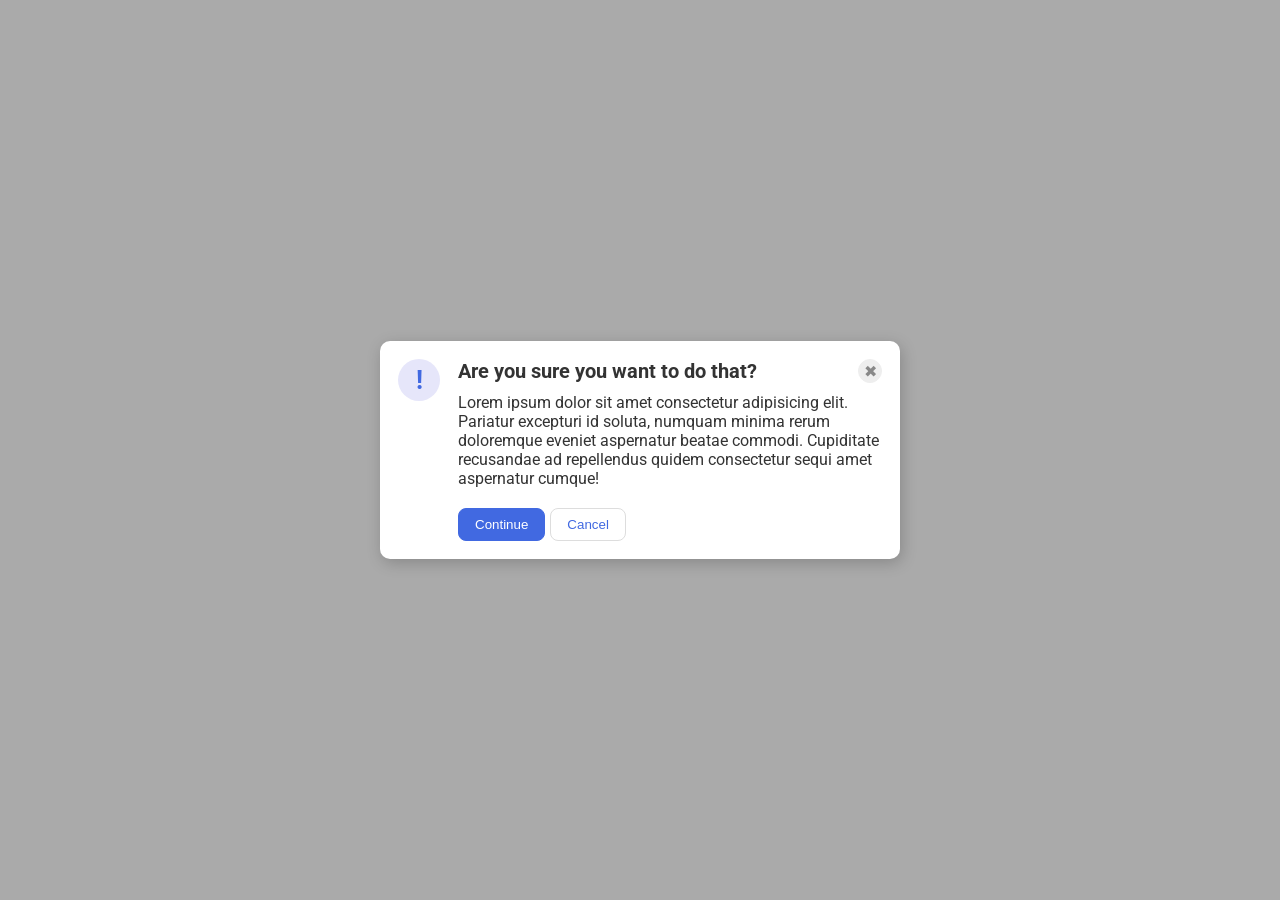
<file: foundations/flex/05-flex-modal/index.html>
<!DOCTYPE html>
<html lang="en">
  <head>
    <meta charset="UTF-8">
    <meta http-equiv="X-UA-Compatible" content="IE=edge">
    <meta name="viewport" content="width=device-width, initial-scale=1.0">
    <link rel="stylesheet" href="style.css">
    <title>Modal</title>
  </head>
  <body>
    <div class="modal">
      <div class="container">
        <div class="icon">!</div>
        <div class="content">
          <div class="top">
            <div class="header">Are you sure you want to do that?</div>
            <button class="close-button">✖</button>
          </div>
          <div class="text">Lorem ipsum dolor sit amet consectetur adipisicing elit. Pariatur excepturi id soluta, numquam minima rerum doloremque eveniet aspernatur beatae commodi. Cupiditate recusandae ad repellendus quidem consectetur sequi amet aspernatur cumque!</div>
          <div class="btns">
            <button class="continue">Continue</button>
            <button class="cancel">Cancel</button>
          </div>
        </div>
      </div>
    </div>
  </body>
</html>
</file>
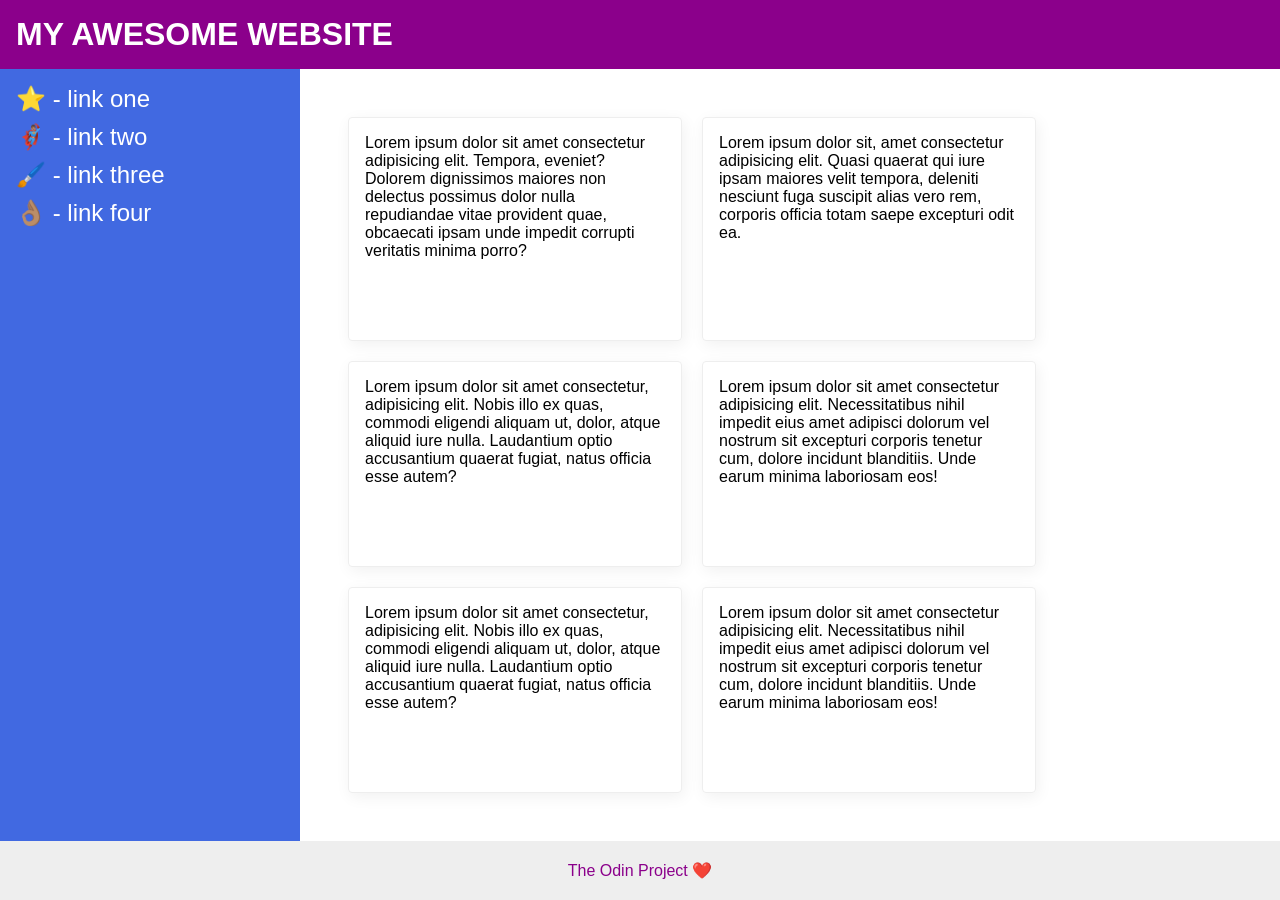
<file: foundations/flex/07-flex-layout-2/index.html>
<!DOCTYPE html>
<html lang="en">
  <head>
    <meta charset="UTF-8">
    <meta http-equiv="X-UA-Compatible" content="IE=edge">
    <meta name="viewport" content="width=device-width, initial-scale=1.0">
    <title>The Holy Grail</title>
    <link rel="stylesheet" href="style.css">
  </head>
  <body>
    <div class="header">
      MY AWESOME WEBSITE
    </div>
    <div class="wrapper">
      <div class="sidebar">
        <ul>
          <li><a href="#">⭐ - link one</a></li>
          <li><a href="#">🦸🏽‍♂️ - link two</a></li>
          <li><a href="#">🖌️ - link three</a></li>
          <li><a href="#">👌🏽 - link four</a></li>
        </ul>
      </div>
      <div class="main">
        <div class="card">Lorem ipsum dolor sit amet consectetur adipisicing elit. Tempora, eveniet? Dolorem dignissimos maiores non delectus possimus dolor nulla repudiandae vitae provident quae, obcaecati ipsam unde impedit corrupti veritatis minima porro?</div>
        <div class="card">Lorem ipsum dolor sit, amet consectetur adipisicing elit. Quasi quaerat qui iure ipsam maiores velit tempora, deleniti nesciunt fuga suscipit alias vero rem, corporis officia totam saepe excepturi odit ea.</div>
        <div class="card">Lorem ipsum dolor sit amet consectetur, adipisicing elit. Nobis illo ex quas, commodi eligendi aliquam ut, dolor, atque aliquid iure nulla. Laudantium optio accusantium quaerat fugiat, natus officia esse autem?</div>
        <div class="card">Lorem ipsum dolor sit amet consectetur adipisicing elit. Necessitatibus nihil impedit eius amet adipisci dolorum vel nostrum sit excepturi corporis tenetur cum, dolore incidunt blanditiis. Unde earum minima laboriosam eos!</div>
        <div class="card">Lorem ipsum dolor sit amet consectetur, adipisicing elit. Nobis illo ex quas, commodi eligendi aliquam ut, dolor, atque aliquid iure nulla. Laudantium optio accusantium quaerat fugiat, natus officia esse autem?</div>
        <div class="card">Lorem ipsum dolor sit amet consectetur adipisicing elit. Necessitatibus nihil impedit eius amet adipisci dolorum vel nostrum sit excepturi corporis tenetur cum, dolore incidunt blanditiis. Unde earum minima laboriosam eos!</div>
      </div>
    </div>
    <div class="footer">
      The Odin Project ❤️
    </div>
  </body>
</html>
</file>
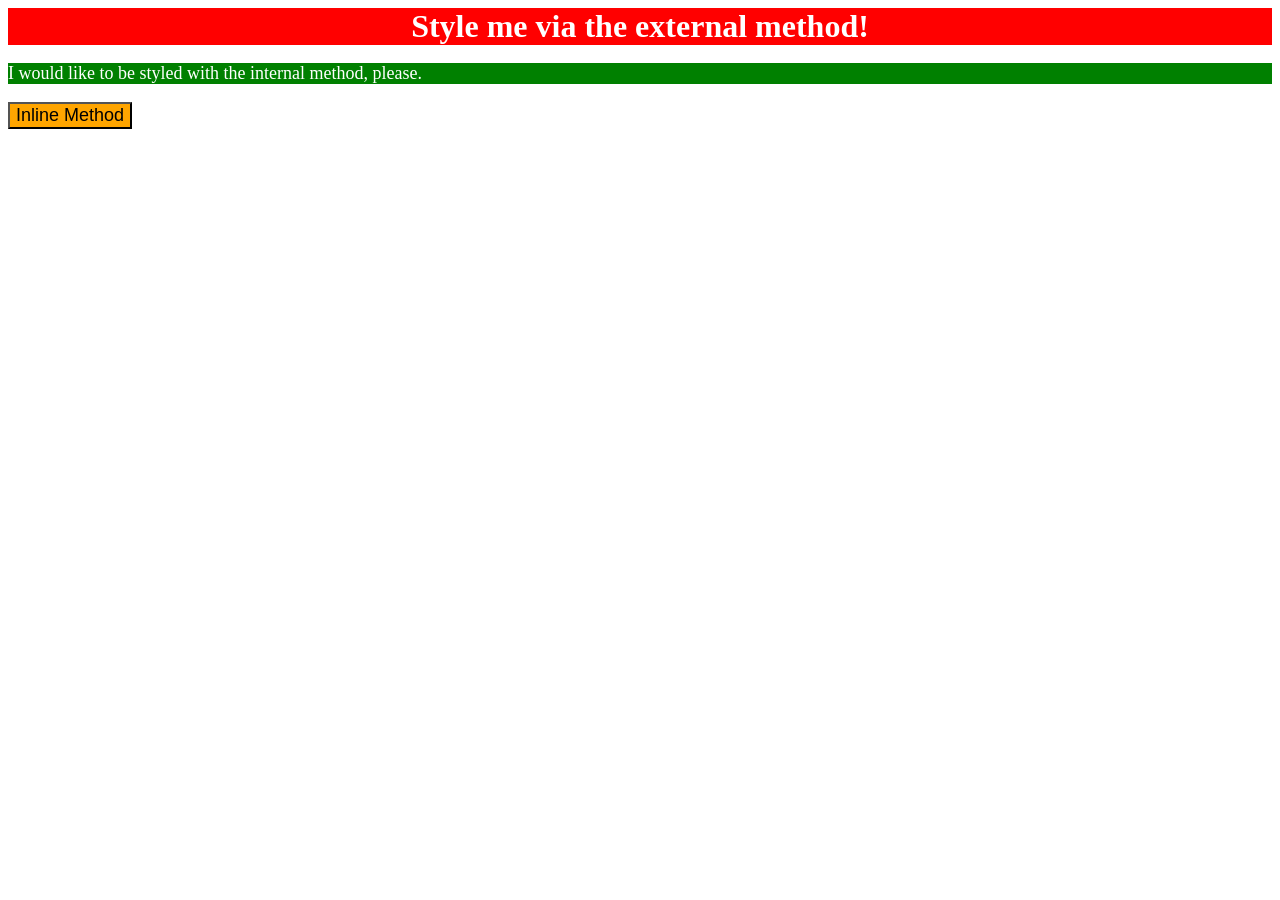
<file: foundations/intro-to-css/01-css-methods/index.html>
<!DOCTYPE html>
<html lang="en">
  <head>
    <meta charset="UTF-8">
    <meta http-equiv="X-UA-Compatible" content="IE=edge">
    <meta name="viewport" content="width=device-width, initial-scale=1.0">
    <title>Methods for Adding CSS</title>
    <link href="style.css" rel="stylesheet">
    <style>
      p {
        background-color: green;
        color: white;
        font-size: 18px;
      }
    </style>
  </head>
  <body>
    <div>Style me via the external method!</div>
    <p>I would like to be styled with the internal method, please.</p>
    <button style="background-color: orange; font-size: 18px;">Inline Method</button>
  </body>
</html>
</file>
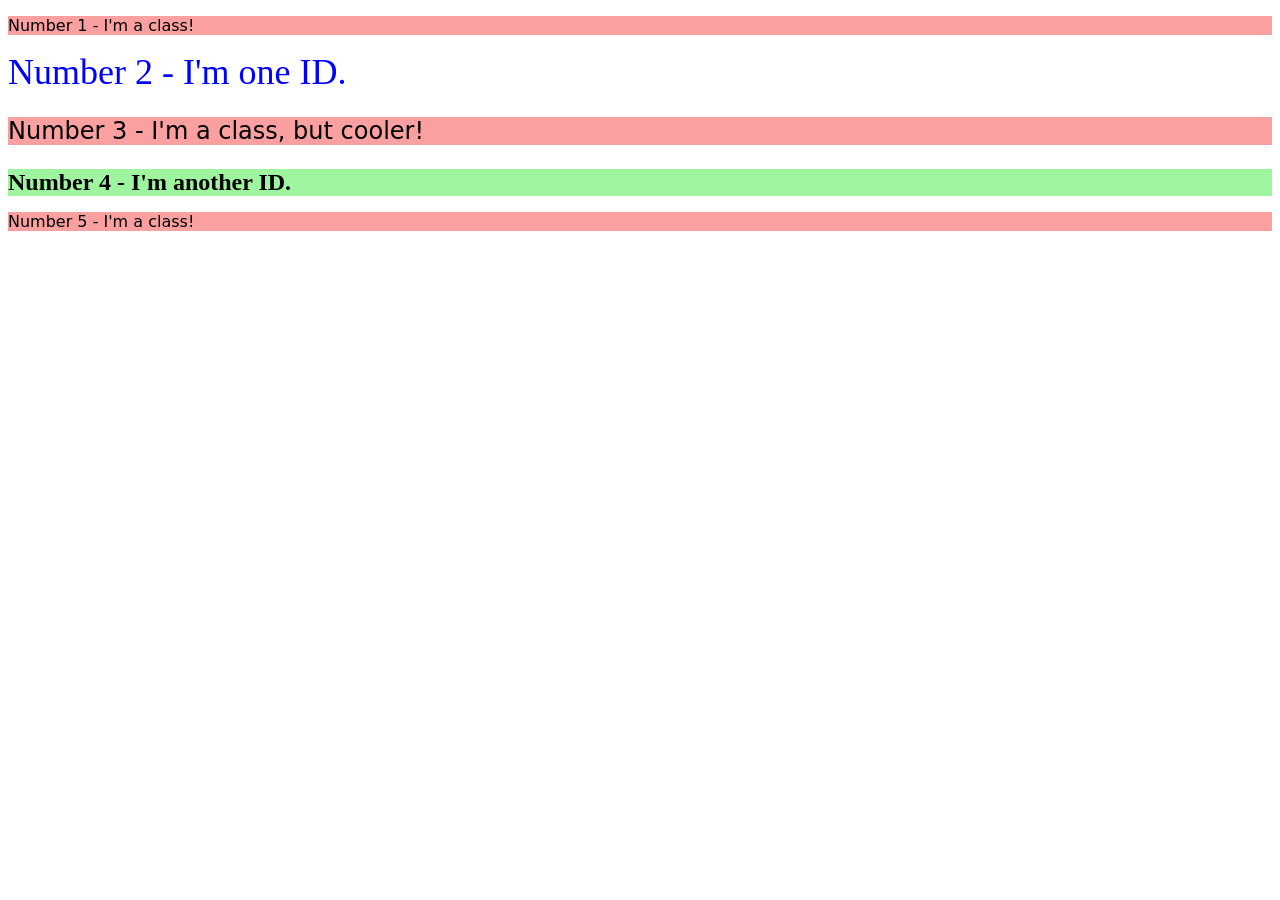
<file: foundations/intro-to-css/02-class-id-selectors/index.html>
<!DOCTYPE html>
<html lang="en">
  <head>
    <meta charset="UTF-8">
    <meta http-equiv="X-UA-Compatible" content="IE=edge">
    <meta name="viewport" content="width=device-width, initial-scale=1.0">
    <title>Class and ID Selectors</title>
    <link rel="stylesheet" href="style.css">
  </head>
  <body>
    <p class="odd">Number 1 - I'm a class!</p>
    <div id="second-element">Number 2 - I'm one ID.</div>
    <p class="odd third-element">Number 3 - I'm a class, but cooler!</p>
    <div id="fourth-element">Number 4 - I'm another ID.</div>
    <p class="odd">Number 5 - I'm a class!</p>
  </body>
</html>
</file>
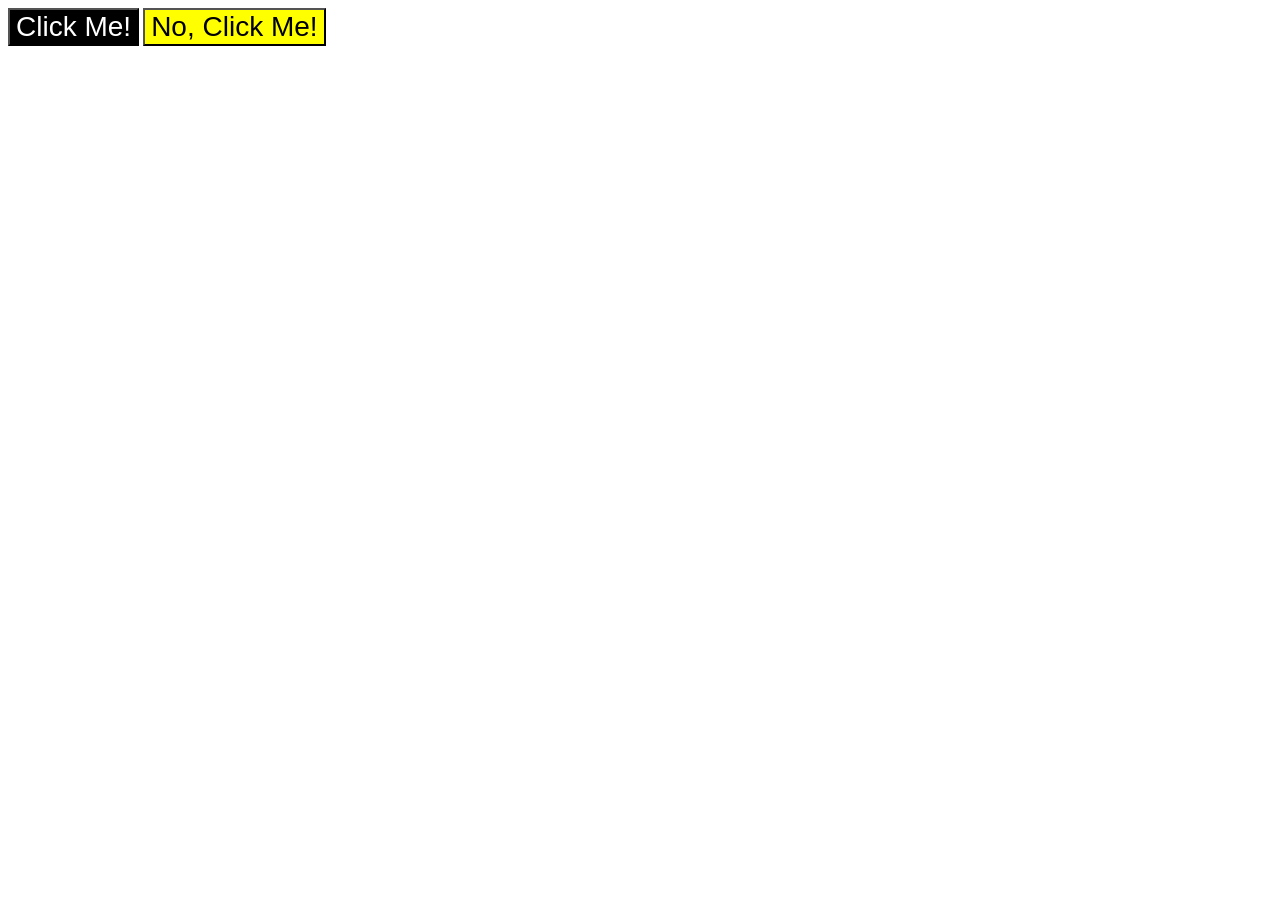
<file: foundations/intro-to-css/03-grouping-selectors/index.html>
<!DOCTYPE html>
<html lang="en">
  <head>
    <meta charset="UTF-8">
    <meta http-equiv="X-UA-Compatible" content="IE=edge">
    <meta name="viewport" content="width=device-width, initial-scale=1.0">
    <title>Grouping Selectors</title>
    <link rel="stylesheet" href="style.css">
  </head>
  <body>
    <button class="btn btn1">Click Me!</button>
    <button class="btn btn2">No, Click Me!</button>
  </body>
</html>
</file>
<file: foundations/flex/05-flex-modal/style.css>
@import url('https://fonts.googleapis.com/css2?family=Roboto:wght@400;700&display=swap');

html, body {
  height: 100%;
}

body {
  font-family: Roboto, sans-serif;
  margin: 0;
  background: #aaa;
  color: #333;
  /* I'll give you this one for free lol */
  display: flex;
  align-items: center;
  justify-content: center;
}

.modal {
  background: white;
  width: 520px;
  border-radius: 10px;
  box-shadow: 2px 4px 16px rgba(0,0,0,.2);
}

.icon {
  color: royalblue;
  font-size: 26px;
  font-weight: 700;
  background: lavender;
  width: 42px;
  height: 42px;
  border-radius: 50%;
  display: flex;
  align-items: center;
  justify-content: center;
  flex-shrink: 0;
}

.close-button {
  background: #eee;
  border-radius: 50%;
  color: #888;
  font-weight: 400;
  font-size: 16px;
  height: 24px;
  width: 24px;
  display: flex;
  align-items: center;
  justify-content: center;
  border: 1px solid #eee;
  padding: 0;
  flex-shrink: 0;
}

button {
  cursor: pointer;
  padding: 8px 16px;
  border-radius: 8px;
}

button.continue {
  background: royalblue;
  border: 1px solid royalblue;
  color: white;
}

button.cancel {
  background: white;
  border: 1px solid #ddd;
  color: royalblue;
}

.container {
  display: flex;
  padding: 18px;
  gap: 18px;
  flex-wrap: wrap;
}

.content {
  display: flex;
  flex-wrap: wrap;
  flex: 1;
}

.top {
  display: flex;
  justify-content: space-between;
  width: 100%;
  gap: 20px;
}

.header {
  font-weight: bold;
  font-size: 20px;
}

.text {
  padding: 10px 0 20px;
}

.btns {
  display: flex;
  gap: 5px;
  flex-wrap: wrap;
}

.btns button {
  flex: 1;
}
</file>
<file: foundations/flex/07-flex-layout-2/style.css>
body {
  font-family: -apple-system, BlinkMacSystemFont, 'Segoe UI', Roboto, Oxygen, Ubuntu, Cantarell, 'Open Sans', 'Helvetica Neue', sans-serif;
  margin: 0;
  min-height: 100vh;
  display: flex;
  flex-flow: column wrap;
}


.header,
.footer,
.wrapper {
  flex: 0 1 100%;
}

.header {
  height: 72px;
  background: darkmagenta;
  color: white;
  font-size: 32px;
  font-weight: 900;
  padding: 16px;
  box-sizing: border-box;
}

.footer {
  height: 72px;
  background: #eee;
  color: darkmagenta;
  text-align: center;
  padding: 20px;
}

.wrapper {
  display: flex;
  flex-grow: 1;
}

.sidebar {
  flex: 0 0 300px;
  background: royalblue;
}

ul {
  margin: 0;
  padding: 16px;
  list-style: none;
  font-size: 24px;
  display: flex;
  flex-flow: column wrap;
  gap: 10px;
}

a {
  text-decoration: none;
  color: #ffffff;
}

.main {
  flex-grow: 2;
  display: flex;
  flex-wrap: wrap;
  padding: 48px;
  gap: 20px
}

.card {
  border: 1px solid #eee;
  box-shadow: 2px 4px 16px rgba(0,0,0,.06);
  border-radius: 4px;
  flex: 0 1 300px;
  padding: 16px;
}
</file>
<file: foundations/intro-to-css/01-css-methods/style.css>
div {
    background-color: red;
    color: white;
    font-size: 32px;
    text-align: center;
    font-weight: bold;
}
</file>
<file: foundations/intro-to-css/02-class-id-selectors/style.css>
/* Add CSS Styling */

.odd {
    background-color: rgb(250, 160, 160);
    font-family: 'Verdana', 'DejaVu Sans', sans-serif;
}

#second-element {
    color: rgb(0, 0, 255);
    font-size: 36px;
}

.third-element {
    font-size: 24px;
}

#fourth-element {
    background-color: rgb(159, 245, 159);
    font-size: 24px;
    font-weight: bold;
}
</file>
<file: foundations/intro-to-css/03-grouping-selectors/style.css>
.btn {
    font-size: 28px;
    font-family: 'Helvetica', 'Times New Roman', sans-serif;
}

.btn1 {
    background-color: black;
    color: white;
}

.btn2 {
    background-color: yellow;
}
</file>
